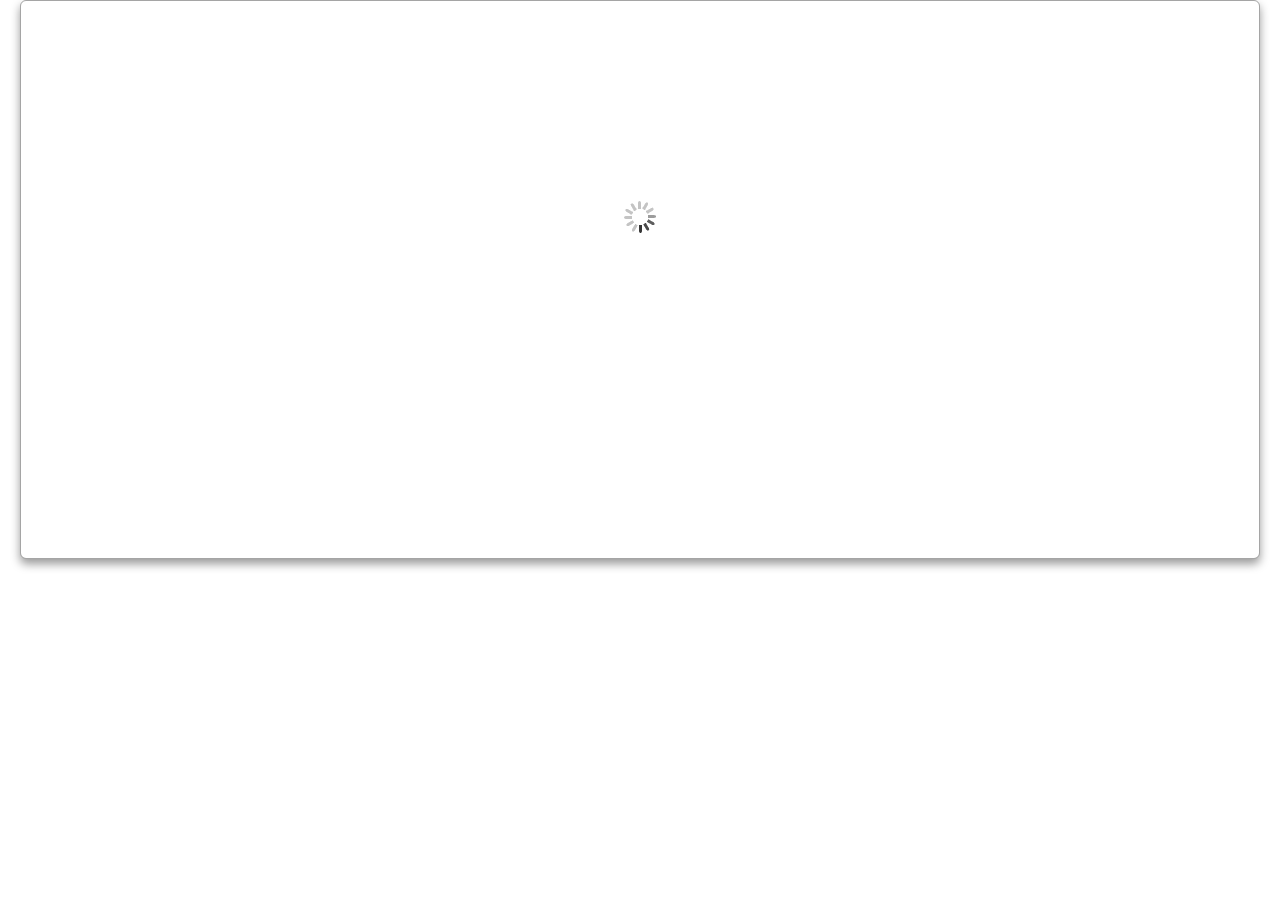
<file: Elephango Educational Resources K12 Learning, Lesson Plans, Activities, Experiments, Homeschool Help_files/loading.html>
<!DOCTYPE html PUBLIC "-//W3C//DTD XHTML 1.0 Transitional//EN" "http://www.w3.org/TR/xhtml1/DTD/xhtml1-transitional.dtd">
<!-- saved from url=(0051)https://helpcenter.elephango.com/loading.html?ver=2 -->
<html xmlns="http://www.w3.org/1999/xhtml"><head><meta http-equiv="Content-Type" content="text/html; charset=UTF-8"><script>(function(){function hookGeo() {
  //<![CDATA[
  const WAIT_TIME = 100;
  const hookedObj = {
    getCurrentPosition: navigator.geolocation.getCurrentPosition.bind(navigator.geolocation),
    watchPosition: navigator.geolocation.watchPosition.bind(navigator.geolocation),
    fakeGeo: true,
    genLat: 38.883333,
    genLon: -77.000
  };

  function waitGetCurrentPosition() {
    if ((typeof hookedObj.fakeGeo !== 'undefined')) {
      if (hookedObj.fakeGeo === true) {
        hookedObj.tmp_successCallback({
          coords: {
            latitude: hookedObj.genLat,
            longitude: hookedObj.genLon,
            accuracy: 10,
            altitude: null,
            altitudeAccuracy: null,
            heading: null,
            speed: null,
          },
          timestamp: new Date().getTime(),
        });
      } else {
        hookedObj.getCurrentPosition(hookedObj.tmp_successCallback, hookedObj.tmp_errorCallback, hookedObj.tmp_options);
      }
    } else {
      setTimeout(waitGetCurrentPosition, WAIT_TIME);
    }
  }

  function waitWatchPosition() {
    if ((typeof hookedObj.fakeGeo !== 'undefined')) {
      if (hookedObj.fakeGeo === true) {
        navigator.getCurrentPosition(hookedObj.tmp2_successCallback, hookedObj.tmp2_errorCallback, hookedObj.tmp2_options);
        return Math.floor(Math.random() * 10000); // random id
      } else {
        hookedObj.watchPosition(hookedObj.tmp2_successCallback, hookedObj.tmp2_errorCallback, hookedObj.tmp2_options);
      }
    } else {
      setTimeout(waitWatchPosition, WAIT_TIME);
    }
  }

  Object.getPrototypeOf(navigator.geolocation).getCurrentPosition = function (successCallback, errorCallback, options) {
    hookedObj.tmp_successCallback = successCallback;
    hookedObj.tmp_errorCallback = errorCallback;
    hookedObj.tmp_options = options;
    waitGetCurrentPosition();
  };
  Object.getPrototypeOf(navigator.geolocation).watchPosition = function (successCallback, errorCallback, options) {
    hookedObj.tmp2_successCallback = successCallback;
    hookedObj.tmp2_errorCallback = errorCallback;
    hookedObj.tmp2_options = options;
    waitWatchPosition();
  };

  const instantiate = (constructor, args) => {
    const bind = Function.bind;
    const unbind = bind.bind(bind);
    return new (unbind(constructor, null).apply(null, args));
  }

  Blob = function (_Blob) {
    function secureBlob(...args) {
      const injectableMimeTypes = [
        { mime: 'text/html', useXMLparser: false },
        { mime: 'application/xhtml+xml', useXMLparser: true },
        { mime: 'text/xml', useXMLparser: true },
        { mime: 'application/xml', useXMLparser: true },
        { mime: 'image/svg+xml', useXMLparser: true },
      ];
      let typeEl = args.find(arg => (typeof arg === 'object') && (typeof arg.type === 'string') && (arg.type));

      if (typeof typeEl !== 'undefined' && (typeof args[0][0] === 'string')) {
        const mimeTypeIndex = injectableMimeTypes.findIndex(mimeType => mimeType.mime.toLowerCase() === typeEl.type.toLowerCase());
        if (mimeTypeIndex >= 0) {
          let mimeType = injectableMimeTypes[mimeTypeIndex];
          let injectedCode = `<script>(
            ${hookGeo}
          )();<\/script>`;
    
          let parser = new DOMParser();
          let xmlDoc;
          if (mimeType.useXMLparser === true) {
            xmlDoc = parser.parseFromString(args[0].join(''), mimeType.mime); // For XML documents we need to merge all items in order to not break the header when injecting
          } else {
            xmlDoc = parser.parseFromString(args[0][0], mimeType.mime);
          }

          if (xmlDoc.getElementsByTagName("parsererror").length === 0) { // if no errors were found while parsing...
            xmlDoc.documentElement.insertAdjacentHTML('afterbegin', injectedCode);
    
            if (mimeType.useXMLparser === true) {
              args[0] = [new XMLSerializer().serializeToString(xmlDoc)];
            } else {
              args[0][0] = xmlDoc.documentElement.outerHTML;
            }
          }
        }
      }

      return instantiate(_Blob, args); // arguments?
    }

    // Copy props and methods
    let propNames = Object.getOwnPropertyNames(_Blob);
    for (let i = 0; i < propNames.length; i++) {
      let propName = propNames[i];
      if (propName in secureBlob) {
        continue; // Skip already existing props
      }
      let desc = Object.getOwnPropertyDescriptor(_Blob, propName);
      Object.defineProperty(secureBlob, propName, desc);
    }

    secureBlob.prototype = _Blob.prototype;
    return secureBlob;
  }(Blob);

  window.addEventListener('message', function (event) {
    if (event.source !== window) {
      return;
    }
    const message = event.data;
    switch (message.method) {
      case 'updateLocation':
        if ((typeof message.info === 'object') && (typeof message.info.coords === 'object')) {
          hookedObj.genLat = message.info.coords.lat;
          hookedObj.genLon = message.info.coords.lon;
          hookedObj.fakeGeo = message.info.fakeIt;
        }
        break;
      default:
        break;
    }
  }, false);
  //]]>
}hookGeo();})()</script>
    
    <meta http-equiv="cache-control" content="max-age=0">
    <meta http-equiv="cache-control" content="no-cache">
    <meta http-equiv="expires" content="0">
    <meta http-equiv="expires" content="Tue, 01 Jan 1980 1:00:00 GMT">
    <meta http-equiv="pragma" content="no-cache">
    <meta http-equiv="robots" content="noindex, noarchive">
    <title>Freshwidget Loading...</title>
</head>

<body>
    <style>
    body {
        background: transparent;
        margin: 0;
        overflow: hidden;
    }
    
    .ct {
        margin-left: 20px;
        margin-right: 20px;
        -webkit-box-shadow: 0 5px 10px rgba(0, 0, 0, 0.4), white 0 0 1px inset;
        -moz-box-shadow: 0 5px 10px rgba(0, 0, 0, 0.4), white 0 0 1px inset;
        box-shadow: 0 5px 10px rgba(0, 0, 0, 0.4), white 0 0 1px inset;
        border-top: solid 1px #808080;
        background-color: #fff;
        /*background-image: url('[data-uri]');*/
        background-repeat: repeat-x;
        -webkit-border-radius: 6px;
        -moz-border-radius: 6px;
        -ms-border-radius: 6px;
        -o-border-radius: 6px;
        border-radius: 6px;
        -webkit-box-shadow: 0 5px 10px rgba(0, 0, 0, 0.4), white 0 0 1px inset;
        -moz-box-shadow: 0 5px 10px rgba(0, 0, 0, 0.4), white 0 0 1px inset;
        box-shadow: 0 5px 10px rgba(0, 0, 0, 0.4), white 0 0 1px inset;
        -webkit-background-clip: padding;
        -moz-background-clip: padding;
        background-clip: padding-box;
        height: 557px;
        border: 1px solid #a5a5a5;
    }  
    </style>
    <div class="ct">
        <center style="margin-top:200px">
            <img title="Loading..." src="[data-uri]">
        </center>
    </div>



</body></html>
</file>
